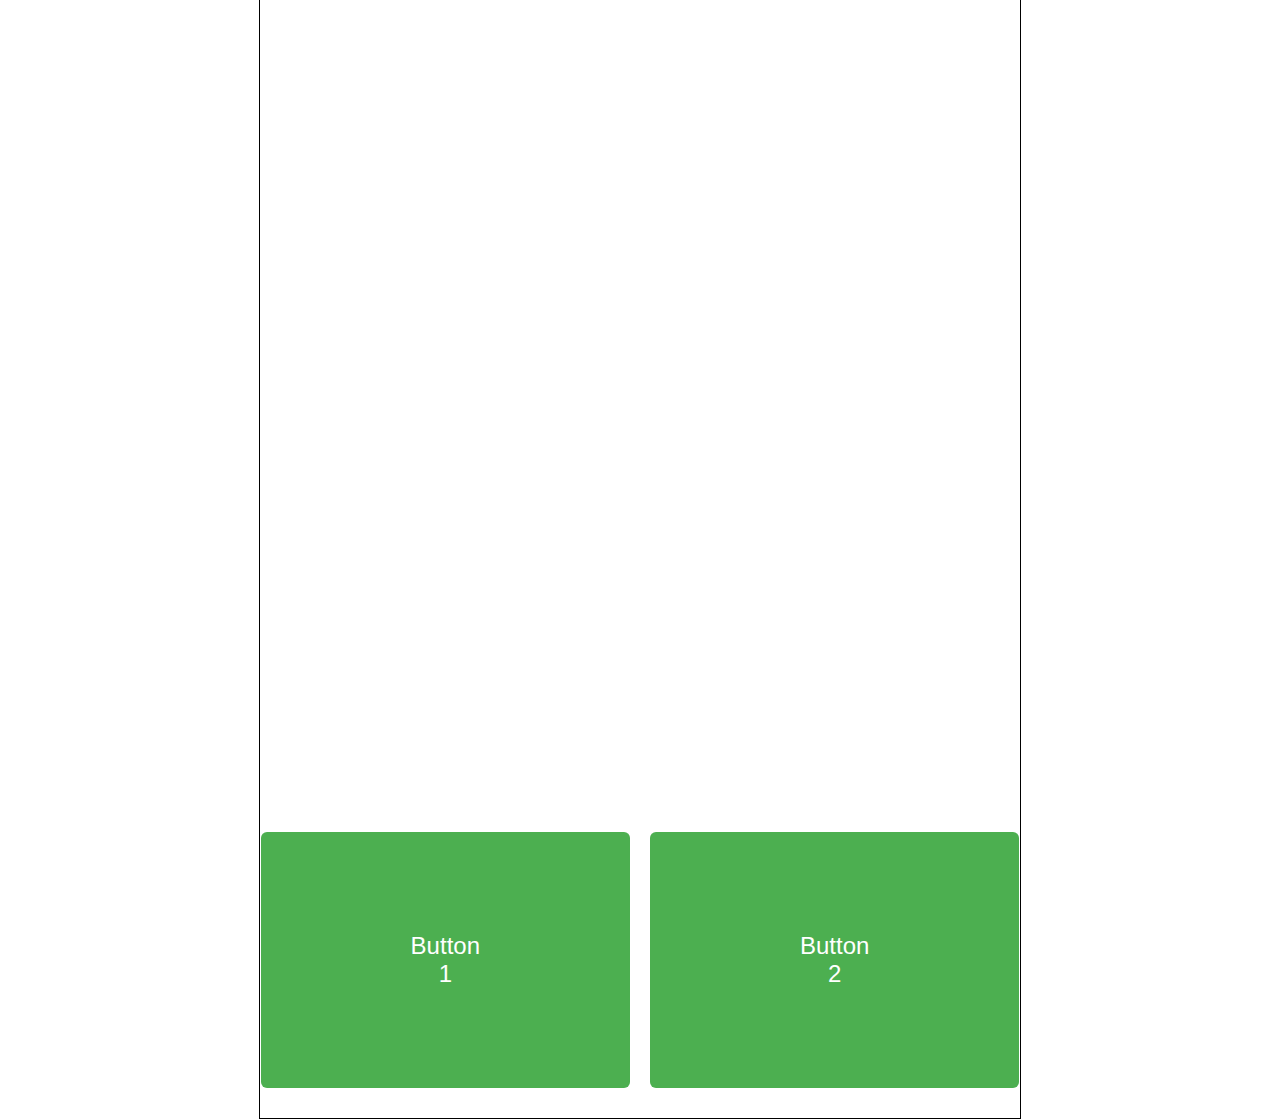
<file: index.html>
<!DOCTYPE html>
<html lang="en">
  <head>
    <meta charset="UTF-8" />
    <meta name="viewport" content="width=device-width, initial-scale=1.0" />
    <title>Left Aligned Content</title>
    <link rel="stylesheet" href="style.css" />
  </head>
  <body>
    <div class="body">
      <div class="outline">
        <h1 class="subway">SUBWAY</h1>
        <!-- SUBWAY 아래 선 -->
        <div class="button-container">
          <button class="button">Button 1</button>
          <button class="button">Button 2</button>
          <!-- 가로 선 -->
          <div class="button-line"></div>
        </div>
      </div>
    </div>
  </body>
</html>
</file>
<file: style.css>
.body {
  display: flex;
  justify-content: center;
  align-items: center;
  height: 100vh; /* 화면 전체 높이에 맞추어 가운데 정렬 */
}

/* 프레임 바깥선, width와 height는 고정하여 사용 */
.outline {
  width: 720px;
  height: 1280px;
  border-color: #e2e2e2;
  border: 1px solid;
  display: flex;
  flex-direction: column;
  justify-content: space-between; /* 내부 요소 사이의 공간을 균등하게 배분 */
  padding: 20px; /* 내부 여백 설정 */
  text-align: center; /* 내부 텍스트 가운데 정렬 */
}

/* 버튼 스타일 */
.button-container {
  width: 100%;
  display: flex;
  justify-content: center;
  align-items: flex-end; /* 아래쪽에 정렬 */
  margin-top: auto; /* 나머지 공간을 모두 차지하여 아래쪽에 배치 */
  position: relative;
}

.button {
  padding: 100px 150px;
  margin: 10px;
  background-color: #4caf50;
  color: white;
  border: none;
  border-radius: 6px;
  cursor: pointer;
  text-decoration: none;
  position: relative;
  font-size: 24px;
}

.button:hover {
  background-color: #45a049;
}

/* 가로 선 스타일 */
.button::before {
  content: '';
  position: absolute;
  top: 100px;
  left: 100;
  right: 1;
  height: 1px;
  background-color: #ccc;
}

/* SUBWAY를 화면 왼쪽에 정렬 */
.subway {
  text-align: left;
  margin-left: 20px;
  position: relative;
}

/* SUBWAY 아래 선 스타일 */
.subway::after {
  content: '';
  position: absolute;
  bottom: 1px;
  left: 0;
  right: 0;
  height: 2px;
  background-color: #ccc;
}
</file>
